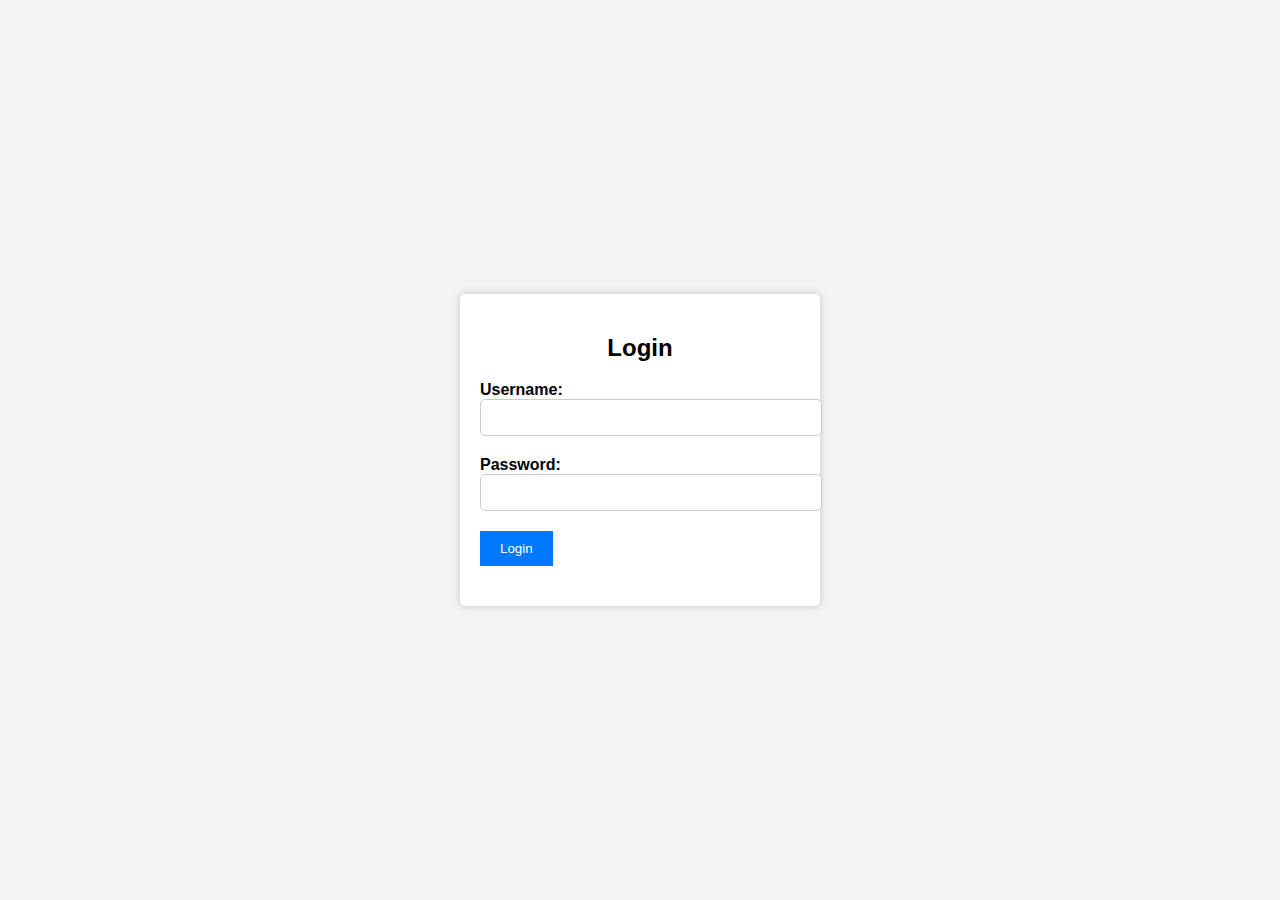
<file: login.html>
<!DOCTYPE html>
<html lang="en">
<head>
    <meta charset="UTF-8">
    <meta name="viewport" content="width=device-width, initial-scale=1.0">
    <meta  name="title" content="Saint George sport club demo"/>
    <meta  name="Description" content="Saint George sport club login detail"/>
        <!-- link Css -->
    <link rel="stylesheet" href="./style/login.css">
        <!--Saint George Fc title logo -->
    <link rel="icon" type="image/png" sizes="16x20" href="./Image/logo.png">
    <title>Saint George Fc login</title>
</head>
<body>
    <div class="login-container">
        <h2>Login</h2>
        <form action="#" post="POST">
            <div class="form-group">
                <label for="username">Username:</label>
                <input type="text" id="username" name="username" required>
            </div>
            <div class="form-group">
                <label for="password">Password:</label>
                <input type="password" id="password" name="password" required>
            </div>

            <div class="form-group">
                <button type="submit">Login</button>
            </div>
        </form>
    </div>
</body>
</html>
</file>
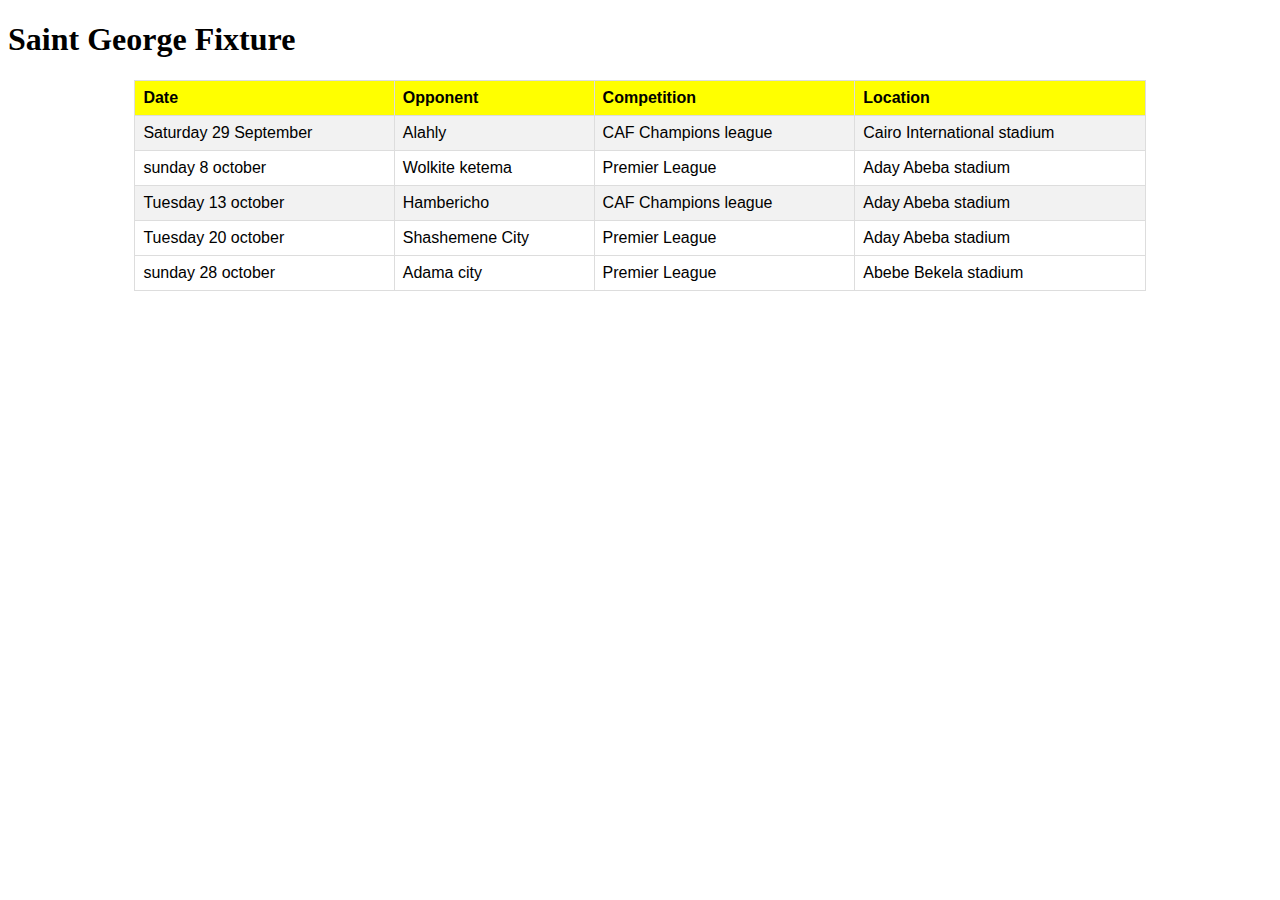
<file: match.html>
<!DOCTYPE html>
<html lang="en">
<head>
    <meta charset="UTF-8">
    <meta name="viewport" content="width=device-width, initial-scale=1.0">
    <meta  name="title" content="Saint George sport club demo"/>
    <meta  name="Description" content="Saint George sport club demo website"/>
    <!-- link Css -->
    <link rel="stylesheet" href="./style/match.css">
    <!--Saint George Fc title logo -->
    <link rel="icon" type="image/png" sizes="16x20" href="./Image/logo.png">
    <title>Saint George Fc Match</title>
    
</head>
<body>
    <h1>Saint George Fixture</h1>
    <table>
        <tr>
            <th>Date</th>
            <th>Opponent</th>
            <th>Competition</th>
            <th>Location</th>
        </tr>
        <tr>
            <td>Saturday 29 September</td>
            <td>Alahly</td>
            <td>CAF Champions league</td>
            <td>Cairo International stadium</td>
        </tr>
        <tr>
            <td>sunday 8 october</td>
            <td>Wolkite ketema</td>
            <td>Premier League</td>
            <td>Aday Abeba stadium</td>
        </tr>
        <tr>
            <td>Tuesday  13 october</td>
            <td>Hambericho</td>
            <td>CAF Champions league</td>
            <td>Aday Abeba stadium</td>
        </tr>
        <tr>
            <td>Tuesday 20 october</td>
            <td>Shashemene City</td>
            <td>Premier League</td>
            <td>Aday Abeba stadium</td>
        </tr>
        <tr>
            <tr>
                <td>sunday 28 october</td>
                <td>Adama city</td>
                <td>Premier League</td>
                <td>Abebe Bekela stadium</td>
            </tr>
        </tr>
    </table>
</body>
</html>
</file>
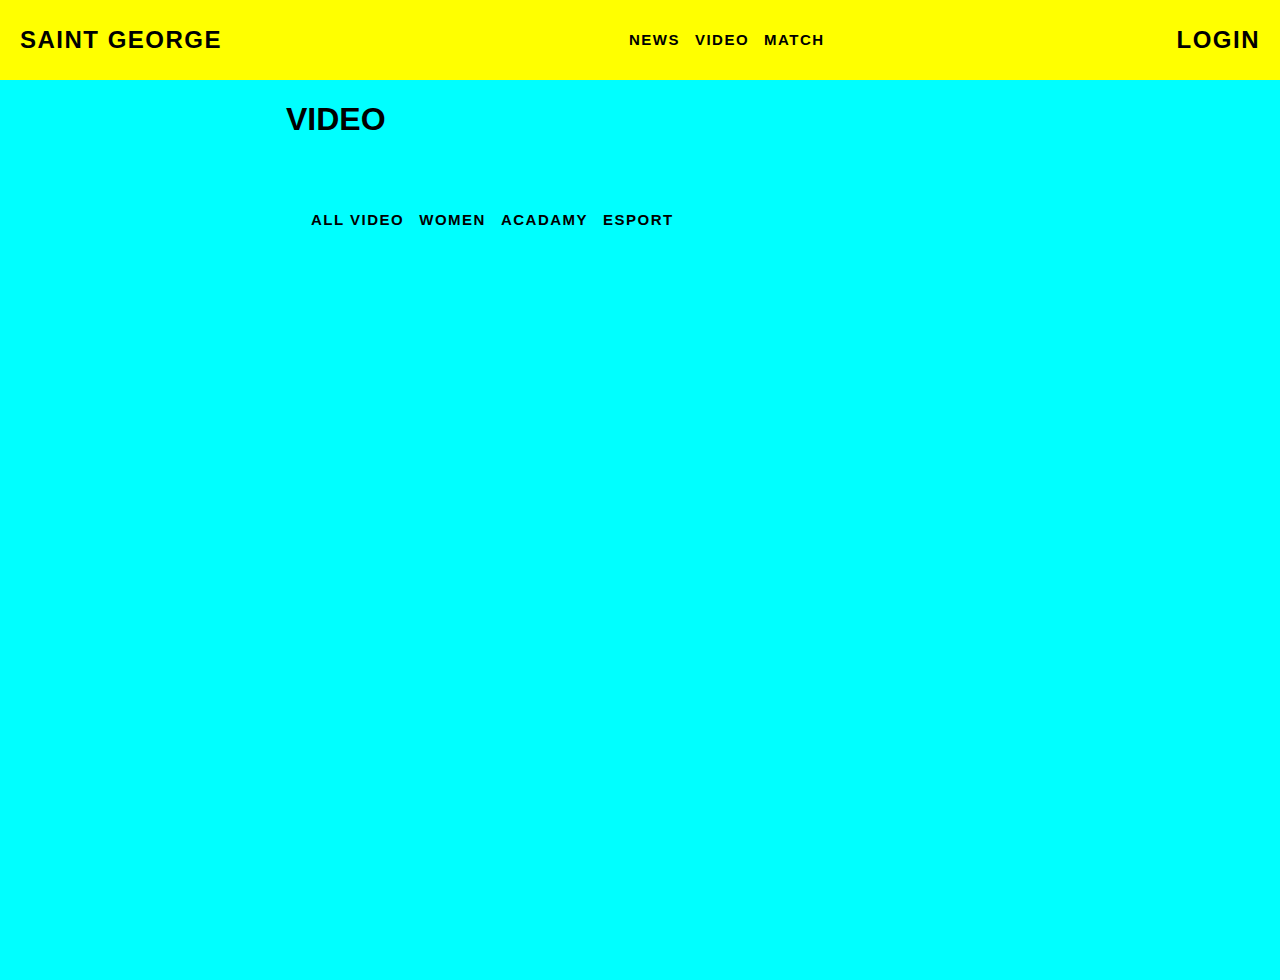
<file: video.html>
<!DOCTYPE html>
<html lang="en">
<head>
    <meta charset="UTF-8">
    <meta name="viewport" content="width=device-width, initial-scale=1.0">
    <meta  name="title" content="Saint George sport club demo"/>
    <meta  name="Description" content="Saint George sport club demo website"/>
     <!-- link Css -->
     <link rel="stylesheet" href="./style/style.css">
     <!--Saint George Fc title logo -->
     <link rel="icon" type="image/png" sizes="16x20" href="./Image/logo.png">
     <title>Saint George Fc Video</title>
</head>
<body>
         <!-- navigation  -->
         <nav>
            <a href="./index.html" class="logo">
                Saint George
            </a>
    
            <ul>
                <li><a href="#">News</a></li>
                <li><a href="./video.html">Video</a></li>
                <li><a href="./match.html">Match</a></li>
            </ul>
    
            <a href="./login.html" class="logo">
                Login
            </a>
        </nav>

        <main>
            <div class="video_wrapper">
                <div class="nav_video">
                    <div class="video">
                        <h1>video</h1>
                    </div>
                    <nav class="bottom_nav">
                        <ul>
                            <li><a href="#">All Video</a></li>
                            <li><a href="#">women</a></li>
                            <li><a href="#">Acadamy</a></li>
                            <li><a href="#">eSport</a></li> 
                        </ul> 
                    </nav>

                    <div class="video_youtube">
                        <iframe width="200" height="150" src="https://www.youtube.com/embed/poUql68HoXk?si=zEqXztXp3_daUI2l" title="YouTube video player" frameborder="0" allow="accelerometer; autoplay; clipboard-write; encrypted-media; gyroscope; picture-in-picture; web-share" allowfullscreen></iframe>
                        <iframe width="200" height="150" src="https://www.youtube.com/embed/ZDnfYBy_ZPQ?si=WzJQeUADRsWfeH6G" title="YouTube video player" frameborder="0" allow="accelerometer; autoplay; clipboard-write; encrypted-media; gyroscope; picture-in-picture; web-share" allowfullscreen></iframe>
                        <iframe width="200" height="150" src="https://www.youtube.com/embed/tQrTwidsqwA?si=b-saY6P2FoJG_pM0" title="YouTube video player" frameborder="0" allow="accelerometer; autoplay; clipboard-write; encrypted-media; gyroscope; picture-in-picture; web-share" allowfullscreen></iframe>
                    </div>
                </div>
            </div>
        </main>
</body>
</html>
</file>
<file: style/login.css>
body{
    font-family: Arial, sans-serif;
    background-color: #f4f4f4;
    margin: 0;
    padding: 0;
    display: flex;
    justify-content: center; 
    align-items: center;
    height: 100vh;
}
.login-container{
    width:25%;
    background-color:#fff ;
    padding: 20px;
    border-radius: 5px;
    box-shadow: 0px 0px 10px rgba(0, 0, 0, 0.2);
}
.login-container h2{
    text-align: center;
}
.form-group {
    margin-bottom: 20px;
}
.form-group label {
    display: block;
    font-weight: bold;
}
.form-group input{
    width: 100%;
    padding: 10px;
    border: 1px solid #ccc;
    border-radius: 5px;
}
.form-group button{
    background-color: #0078ff;
    color: #fff;
    border: none;
    padding: 10px 20px;
    cursor: pointer;
}
/* Media qurey for smaller screen */
@media(max-width:768px){
    .login-container{
        width:30%;
    }
}
/* Media qurey for extra smaller screen */
@media(max-width:575px){
    .login-container{
        width:40%;
    }
}
</file>
<file: style/match.css>
table{
    font-family: Arial, sans-serif;
    border-collapse: collapse;
    width: 80%;
    margin: 20px auto;
}
th, td{
border: 1px solid #dddddd;
text-align: left;
padding: 8px;
}
tr:nth-child(even){
    background-color: #f2f2f2;
}
th {
    background-color: #ffff00;
    color: #000000;
}
</file>
<file: style/style.css>
/* Global style */

body{
    font-family: Arial, sans-serif;
    overflow: hidden;
    margin:0;
    padding: 0;
}
/* nav style */
nav{
    margin:0;
    width: 100%;
    height: 80px;
    background-color: #ffff00;
    display: flex;
    justify-content: space-between;
    align-items: center;
    position: static;
    top:0
}
nav .logo{
    font-size: 24px;
    font-weight: 600;
    text-transform: uppercase;
    color:#000000;
    letter-spacing: 1.5px;
    padding-left: 20px;
    padding-right: 20px;
    text-decoration: none;
    
}
nav ul{
    display: flex;
    justify-content: center;
    align-items: center;
    
}
nav ul li{
    list-style: none;
    padding-left: 15px;
}

nav ul li a{
    text-decoration: none;
    font-size: 15px;
    font-weight: 600;
    text-transform: uppercase;
    letter-spacing: 1.5px;
    color:#000000;
}
/* main style */
.banner{
    background-image: url(../Image/st-George\ bgc.webp);
    background-size: cover;
    background-position: center;
  
}
.bottom{
    min-height: 100vh;
}
.banner-clip-path{
    position: absolute;
    width: 100%;
    height: 100%;
    clip-path: polygon(0 0, 20% 0, 40% 100%, 0 100%);
    background-color:#da1414 ;
    background-image: url(../Image/logo_banner.png);
    background-repeat: no-repeat;
    background-position: 75px 200px;
    z-index: 2;
}

.row .banner-text{
    width: 40%;
    position: absolute;
    top: 80%;
    left:70%;
    font-size: 20px;
    text-transform: uppercase;
    color:#000000;;
    transform: translateY(-50%);
}
.banner-text #button{
    width: 170px;
    height: 40px;
    color: black;
    font-size: 12px;
    background:#ffff00;
    border-radius: 23px;
    cursor: pointer;
    border: 0;
    outline: none;
    transition: transform 0.5s;
    font-family: Arial, sans-serif;
}
.banner-text #button:hover{
    transform: translateX(30px);
    color: hotpink;
    background-color: purple;
    border:2px solid #000000 ;
    transition: 0.6s;
}
/* video navigation */
.video_wrapper{
    width: 100%;
    background-color:#00FFFF;
    min-height: 100vh;
   
   
}
.bottom_nav{ 
    background-color:#00FFFF;
}
 .nav_video{
    width: 60%; 
    margin: 0 auto;
    z-index: 9;  
    min-width: 650px;
  }
.video{
    display: flex;
    align-items: center;
    color:  #000000 ;
    margin-left: 30px;
    margin-bottom: 20px;
    text-transform: uppercase;
}
.video_youtube{
    margin-left: 30px;
    display: flex;
    justify-content: space-between;
    align-items: center;
}
/* Media qurey for smaller screen */
@media(max-width:768px){
    nav ul, .banner-clip-path{
        display: none;
    }
    .row .banner-text{
        width: 60%;
        position: absolute;
        top: 80%;
        left:10%;
        font-size: 16px;
        text-transform: uppercase;
        color:#000000;
        transform: translateY(-50%);
      }
      
}

/* Media qurey for extra smaller screen */
@media(max-width:575px){
    nav ul, .banner-clip-path{
        display: none;
    }
    .row .banner-text{
        width: 60%;
        position: absolute;
        top: 75%;
        left:10%;
        font-size: 12px;
        text-transform: uppercase;
        color:#000000;
        transform: translateY(-50%);
      }
      
}
</file>
